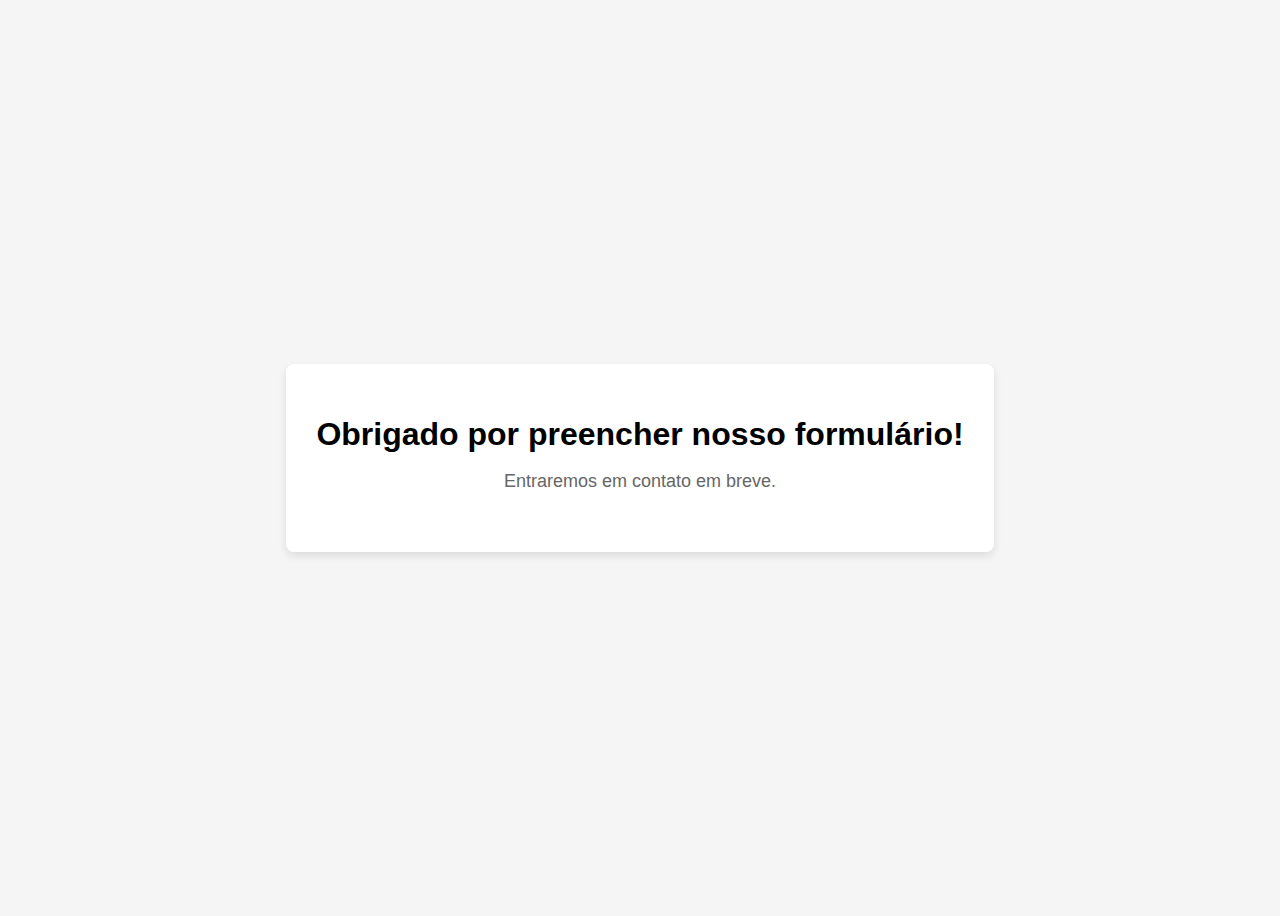
<file: agradecimento.html>
<!DOCTYPE html>
<html lang="pt-br">

<head>
  <meta charset="UTF-8">
  <title>Obrigado!!</title>
  <link rel="icon" href="images/favicon.svg" type="image/svg+xml">

  <link rel="stylesheet" href="css/agradecimento.css">
  <!-- Google tag (gtag.js) -->
  <script async src="https://www.googletagmanager.com/gtag/js?id=AW-601550733"></script>
  <script>
    window.dataLayer = window.dataLayer || [];
    function gtag() { dataLayer.push(arguments); }
    gtag('js', new Date());

    gtag('config', 'AW-601550733');
  </script>
</head>

<body>
  <div class="container">
    <div class="card">
      <div class="message">
        <h1>Obrigado por preencher nosso formulário!</h1>
        <p>Entraremos em contato em breve.</p>
      </div>
      <div class="fireworks"></div>
    </div>
  </div>
</body>

</html>
</file>
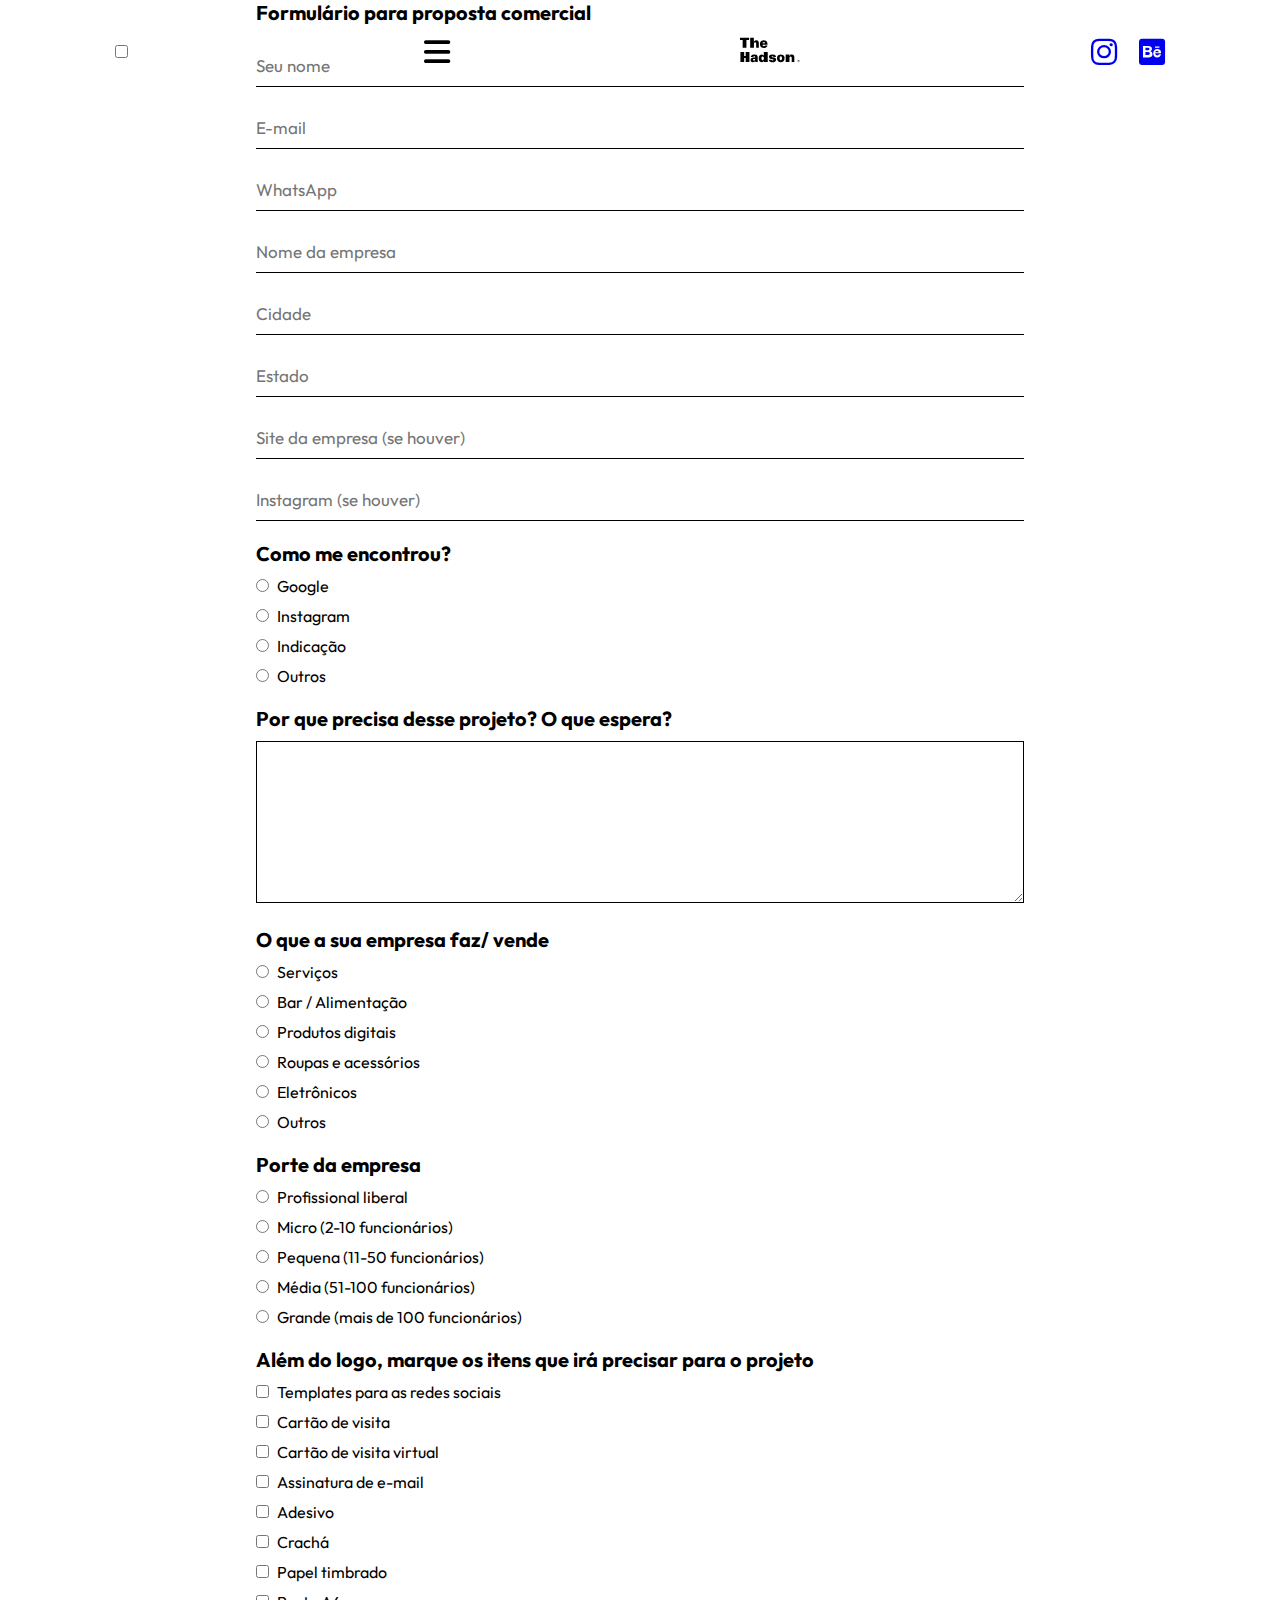
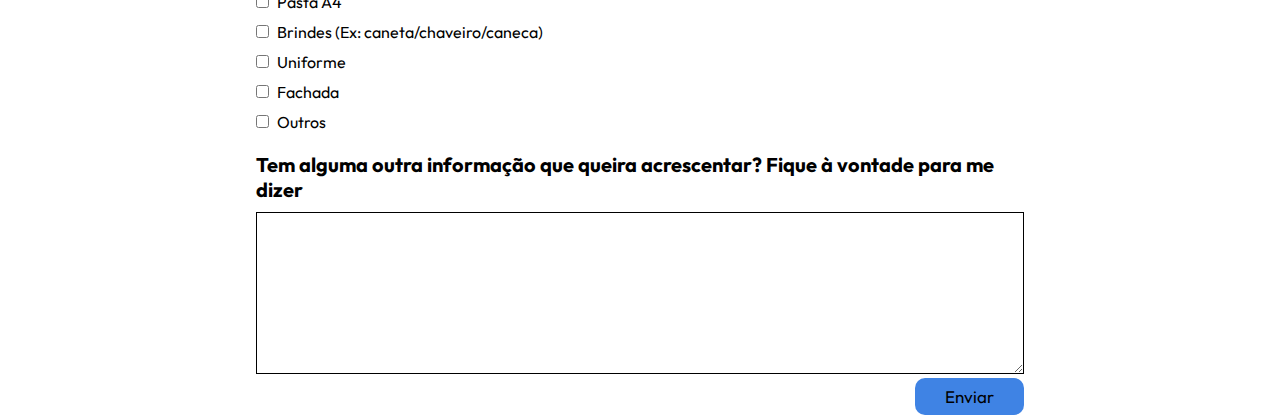
<file: formulario.html>
<!DOCTYPE html>
<html lang="pt-br">

<head>
    <meta charset="UTF-8">
    <meta name="viewport" content="width=device-width, initial-scale=1.0">
    <title>Formulário para proposta comercial</title>
    <link rel="icon" href="images/favicon.svg" type="image/svg+xml">

    <!-- font awesome cdn link  -->
    <link rel="stylesheet" href="https://cdnjs.cloudflare.com/ajax/libs/font-awesome/5.15.3/css/all.min.css">
    <link href="css/icons/all.min.css" rel="stylesheet">
    <link rel="stylesheet" href="css/formulario.css">
</head>

<body class="formulario">
    <header>
        <input type="checkbox" id="menu-bar">
        <i class="fa-solid fa-bars">
        </i>
        <a id="orcamento-nav-bar" href="index.html">
            <svg xmlns="http://www.w3.org/2000/svg" viewBox="0 0 496.31 202.09" style="width: 60px; height: 60px">
                <g id="Camada_2">
                    <g id="Camada_1-2">
                        <path class="cls-1" d="M0,17.67V0H75.16V17.67H53.21V83.18H22V17.67Z" />
                        <path class="cls-1"
                            d="M115.18,48V83.18H84.11V0h30.3V32.53h.65a19.12,19.12,0,0,1,4.08-6.76,17.53,17.53,0,0,1,6.4-4.31A22.47,22.47,0,0,1,133.9,20a21.69,21.69,0,0,1,11.44,3A20,20,0,0,1,153,31.25a26.46,26.46,0,0,1,2.68,12.12V83.18H133.9V47.88a13.3,13.3,0,0,0-1-5.5,7.48,7.48,0,0,0-3.15-3.51,10.88,10.88,0,0,0-10,0,8.29,8.29,0,0,0-3.33,3.57A12,12,0,0,0,115.18,48Z" />
                        <path class="cls-1"
                            d="M227.15,57.07V52a36.15,36.15,0,0,0-3.82-17.13,26.31,26.31,0,0,0-10.75-11A33,33,0,0,0,196.38,20a33.53,33.53,0,0,0-16.62,4,27.38,27.38,0,0,0-11,11.32,35.39,35.39,0,0,0-3.87,16.86,36.64,36.64,0,0,0,3.82,17.26,26,26,0,0,0,11.06,11.09,36,36,0,0,0,17.09,3.82,40.5,40.5,0,0,0,14.85-2.55,25.45,25.45,0,0,0,10.39-7.29,23.43,23.43,0,0,0,5-11.12H207.2a7.35,7.35,0,0,1-2.1,3,9.52,9.52,0,0,1-3.4,1.93,13.75,13.75,0,0,1-4.36.67,11.92,11.92,0,0,1-5.9-1.4,9.48,9.48,0,0,1-3.81-3.9,12,12,0,0,1-1.33-5.73v-.86ZM187.73,40a9.45,9.45,0,0,1,3.82-3.45,11.2,11.2,0,0,1,5.27-1.25A10.94,10.94,0,0,1,202,36.58,9.73,9.73,0,0,1,205.72,40a9.34,9.34,0,0,1,1.41,5H186.3A9.52,9.52,0,0,1,187.73,40Z" />
                        <path class="cls-1" d="M3.55,201V117.32h31v33.19H47.11V117.32H78V201H47.11V168.22H34.59V201Z" />
                        <path class="cls-1"
                            d="M143,147.59a22.67,22.67,0,0,0-10-7.3,39.37,39.37,0,0,0-15-2.62A37.2,37.2,0,0,0,103,140.45,22.67,22.67,0,0,0,93.39,148a20.6,20.6,0,0,0-3.69,10.55h20a6.53,6.53,0,0,1,1.35-3.25,6.41,6.41,0,0,1,2.72-2,11.26,11.26,0,0,1,3.92-.65,9.66,9.66,0,0,1,3.72.65A5.25,5.25,0,0,1,124,155.2a5,5,0,0,1,.89,3l0,5h-.07c-.47,0-1,0-1.67.05-1.89.08-4.1.19-6.67.29s-4.6.21-6.15.29c-7,.44-12.55,2.23-16.73,5.4s-6.31,7.94-6.31,14.43a18.64,18.64,0,0,0,2.6,10.16,15.78,15.78,0,0,0,7.14,6.1,26.08,26.08,0,0,0,10.65,2,25.54,25.54,0,0,0,7.58-1,17.94,17.94,0,0,0,6-3.19,18.86,18.86,0,0,0,4.47-5.54h.49v8.76h20.31V158.21A17.24,17.24,0,0,0,143,147.59Zm-19.47,36.07a9.2,9.2,0,0,1-3.77,3.24,11.82,11.82,0,0,1-5.14,1.12,9.49,9.49,0,0,1-3.58-.63,5.1,5.1,0,0,1-2.42-1.92,5.32,5.32,0,0,1-.85-3.06,5.9,5.9,0,0,1,1.74-4.34,7.23,7.23,0,0,1,4.59-2.07c1-.11,2.34-.21,4-.32s3.22-.2,4.67-.28l1.9-.08h.28l0,3.4A8.87,8.87,0,0,1,123.54,183.66Z" />
                        <path class="cls-1"
                            d="M179.42,202a22.64,22.64,0,0,1-12.49-3.59,24.45,24.45,0,0,1-8.87-10.85q-3.3-7.25-3.29-17.61c0-7.11,1.13-13.09,3.41-17.9a24.26,24.26,0,0,1,8.95-10.67A22.69,22.69,0,0,1,179.26,138a19.63,19.63,0,0,1,7.61,1.4,17.88,17.88,0,0,1,5.73,3.76,18.49,18.49,0,0,1,3.76,5.36,4.8,4.8,0,0,1,.26.57c.07.19.14.38.22.57h.37V117.32h32.14v83.85h-32V191h-.53l-.16.41c-.05.14-.11.26-.16.37a17.22,17.22,0,0,1-9.59,8.95A20.41,20.41,0,0,1,179.42,202Zm7.88-16.77a8.75,8.75,0,0,0,5.56-1.85,11.3,11.3,0,0,0,3.58-5.3,24.49,24.49,0,0,0,1.22-8.13,24.8,24.8,0,0,0-1.22-8.18,11.13,11.13,0,0,0-3.56-5.28,8.85,8.85,0,0,0-5.58-1.81,8.62,8.62,0,0,0-5.52,1.83,11.1,11.1,0,0,0-3.5,5.26A25.46,25.46,0,0,0,177.1,170a25.07,25.07,0,0,0,1.2,8.21,11,11,0,0,0,3.52,5.26A8.67,8.67,0,0,0,187.3,185.25Z" />
                        <path class="cls-1"
                            d="M277.52,158.64a6.15,6.15,0,0,0-2.72-4.58,10.12,10.12,0,0,0-6-1.72,12.71,12.71,0,0,0-3.74.53,6.16,6.16,0,0,0-2.65,1.5,3,3,0,0,0-.92,2.31,3.31,3.31,0,0,0,1.36,2.81,11.31,11.31,0,0,0,4.9,1.82l12.51,2.28q9.49,1.78,14.15,5.91a14.09,14.09,0,0,1,4.69,11,18.19,18.19,0,0,1-3.86,11.39,24.28,24.28,0,0,1-10.56,7.55,41.51,41.51,0,0,1-15.31,2.66,44.49,44.49,0,0,1-16-2.6,24.15,24.15,0,0,1-10.52-7.33A20.85,20.85,0,0,1,238.45,181h21.61a6.41,6.41,0,0,0,3,4.71,11.87,11.87,0,0,0,6.52,1.63,13,13,0,0,0,3.88-.53,6.32,6.32,0,0,0,2.66-1.5,3.33,3.33,0,0,0,1-2.32,3.49,3.49,0,0,0-1.79-3,16.69,16.69,0,0,0-5.52-1.85l-11-1.95q-9.42-1.66-14.19-6.29a15.69,15.69,0,0,1-4.69-12,17.35,17.35,0,0,1,3.41-10.9,21.11,21.11,0,0,1,9.84-6.93,44.26,44.26,0,0,1,15.18-2.35,42.35,42.35,0,0,1,15.29,2.5,22.18,22.18,0,0,1,10,7.19,19.35,19.35,0,0,1,3.83,11.19Z" />
                        <path class="cls-1"
                            d="M337.54,201.81a34.72,34.72,0,0,1-17.16-4,27.12,27.12,0,0,1-11.09-11.29,38.91,38.91,0,0,1,0-33.71,27.15,27.15,0,0,1,11.09-11.28,38.59,38.59,0,0,1,34.34,0,27.08,27.08,0,0,1,11.11,11.28,39,39,0,0,1,0,33.71,27,27,0,0,1-11.11,11.29A34.85,34.85,0,0,1,337.54,201.81Zm.16-16.13a7.52,7.52,0,0,0,5.2-2,12.65,12.65,0,0,0,3.39-5.62,31.34,31.34,0,0,0,0-17.18,12.69,12.69,0,0,0-3.39-5.63,7.52,7.52,0,0,0-5.2-2,8.08,8.08,0,0,0-5.42,2,12.16,12.16,0,0,0-3.49,5.61,31.49,31.49,0,0,0,0,17.22,12.13,12.13,0,0,0,3.49,5.6A8.08,8.08,0,0,0,337.7,185.68Z" />
                        <path class="cls-1"
                            d="M409,165.74V201H377.9V138.57h30v11.74h.65a18.08,18.08,0,0,1,4.15-6.68,18.67,18.67,0,0,1,6.6-4.35,22.59,22.59,0,0,1,8.38-1.52,21.74,21.74,0,0,1,11.43,3,20,20,0,0,1,7.62,8.31,26.49,26.49,0,0,1,2.68,12.1V201H427.75V165.66a12.52,12.52,0,0,0-1.1-5.5,7.91,7.91,0,0,0-3.16-3.52,10.83,10.83,0,0,0-9.95,0,8.46,8.46,0,0,0-3.31,3.58A12,12,0,0,0,409,165.74Z" />
                        <path class="cls-1"
                            d="M484.71,178.67a11.61,11.61,0,1,0,11.6,11.61A11.59,11.59,0,0,0,484.71,178.67Zm0,21.42a9.82,9.82,0,1,1,9.84-9.81A9.81,9.81,0,0,1,484.71,200.09Z" />
                        <path class="cls-1"
                            d="M486.55,191.42a3.23,3.23,0,0,0,.47-.21,3.4,3.4,0,0,0,1.5-1.4,4.18,4.18,0,0,0,.5-2.1,4.33,4.33,0,0,0-.5-2.13,3.3,3.3,0,0,0-1.5-1.43,5.57,5.57,0,0,0-2.52-.52H480v13.24h1.63v-5.14h3.2l2.77,5.14h1.93Zm-2.1-1.2h-2.81v-5.14h2.81a3.93,3.93,0,0,1,1.68.32,2.12,2.12,0,0,1,1,.9,3.34,3.34,0,0,1,.28,1.41,3,3,0,0,1-.28,1.37,2.06,2.06,0,0,1-1,.86A3.88,3.88,0,0,1,484.45,190.22Z" />
                    </g>
                </g>
            </svg>
        </a>
        <nav class="navbar">
            <a id="instagram-link" href="https://www.instagram.com/thehadson?igsh=NW0zcXd0MjhlbTcz" target="_blank">
                <i class="fa-brands fa-instagram"></i>
            </a>
            <a id="behance-link" href="https://www.behance.net/hsp">
                <i class="fa-brands fa-square-behance"></i>
            </a>
        </nav>
    </header>

    <main>
        <div class="container">
            <h1>Formulário para proposta comercial</h1>
            <form id="contact-form">
                <div class="form-group">
                    <div class="inputs-form">
                        <div class="inputBox">
                            <label>
                                <input type="text" id="nome" placeholder="Seu nome" name="nome" required>
                            </label>
                        </div>

                        <div class="inputBox">
                            <label>
                                <input type="email" id="email" placeholder="E-mail" name="email" required>
                            </label>
                        </div>

                        <div class="inputBox">
                            <label>
                                <input type="text" id="whatsapp" placeholder="WhatsApp" name="whatsapp" required>
                            </label>
                        </div>

                        <div class="inputBox">
                            <label>
                                <input type="text" id="empresa" placeholder="Nome da empresa" name="empresa" required>
                            </label>
                        </div>

                        <div class="inputBox">
                            <label>
                                <input type="text" id="cidade" placeholder="Cidade" name="cidade" required>
                            </label>
                        </div>

                        <div class="inputBox">
                            <label>
                                <input type="text" id="estado" placeholder="Estado" name="estado" required>
                            </label>
                        </div>

                        <div class="inputBox">
                            <label>
                                <input type="text" id="site" placeholder="Site da empresa (se houver)" name="site">
                            </label>
                        </div>

                        <div class="inputBox">
                            <label>
                                <input type="text" id="instagram" placeholder="Instagram (se houver)" name="instagram">
                            </label>
                        </div>
                    </div>

                    <h2>Como me encontrou?</h2>
                    <div class="radio-group">
                        <label for="rg-google">
                            <input type="radio" id="rg-google" name="encontrou" value="google">
                            Google
                        </label>
                        <label for="rg-instagram">
                            <input type="radio" id="rg-instagram" name="encontrou" value="instagram">
                            Instagram
                        </label>
                        <label for="rg-indicacao">
                            <input type="radio" id="rg-indicacao" name="encontrou" value="indicacao">
                            Indicação
                        </label>
                        <label for="rg-outros">
                            <input type="radio" id="rg-outros" name="encontrou" value="outros">
                            Outros
                        </label>
                    </div>

                    <h2 style="margin-bottom: 10px">Por que precisa desse projeto? O que espera?</h2>
                    <label for="projeto">
                        <textarea id="projeto" name="projeto" rows="10" required style="width: 100%">
                    </textarea>
                    </label>
                    <div id="projeto-error" class="error-message">
                    </div>


                    <h2 for="categoria">O que a sua empresa faz/ vende</h2>
                    <div class="radio-group">
                        <label>
                            <input type="radio" name="categoria" value="servicos">
                            Serviços
                        </label>
                        <label>
                            <input type="radio" name="categoria" value="barAlimentacao">
                            Bar / Alimentação</label>
                        <label>
                            <input type="radio" name="categoria" value="produtosDigitais">
                            Produtos digitais</label>
                        <label>
                            <input type="radio" name="categoria" value="roupasAcessorios">
                            Roupas e acessórios</label>
                        <label>
                            <input type="radio" name="categoria" value="eletronicos">
                            Eletrônicos
                        </label>
                        <label>
                            <input type="radio" name="categoria" value="outros">
                            Outros
                        </label>

                    </div>
                    <div id="categoria-error" class="error-message"></div>

                    <h2 for="empresa">Porte da empresa</h2>
                    <div class="radio-group">
                        <label>
                            <input type="radio" name="porte" value="profissional-liberal">
                            Profissional liberal
                        </label>
                        <label>
                            <input type="radio" name="porte" value="micro">
                            Micro (2-10 funcionários)
                        </label>
                        <label>
                            <input type="radio" name="porte" value="pequena">
                            Pequena (11-50 funcionários)
                        </label>
                        <label>
                            <input type="radio" name="porte" value="media">
                            Média (51-100 funcionários)
                        </label>
                        <label>
                            <input type="radio" name="porte" value="grande">
                            Grande (mais de 100 funcionários)
                        </label>
                    </div>
                    <div id="empresa-error" class="error-message">
                    </div>

                    <h2 for="itens">Além do logo, marque os itens que irá precisar para o projeto</h2>
                    <div class="radio-group">
                        <label>
                            <input type="checkbox" name="itens[]" value="templates-redes-sociais">
                            Templates para as redes sociais
                        </label>
                        <label>
                            <input type="checkbox" name="itens[]" value="cartao-visita">
                            Cartão de visita
                        </label>
                        <label>
                            <input type="checkbox" name="itens[]" value="cartao-visita-virtual">
                            Cartão de visita virtual
                        </label>
                        <label>
                            <input type="checkbox" name="itens[]" value="assinatura-email">
                            Assinatura de e-mail
                        </label>
                        <label>
                            <input type="checkbox" name="itens[]" value="adesivo">
                            Adesivo
                        </label>
                        <label>
                            <input type="checkbox" name="itens[]" value="cracha">
                            Crachá
                        </label>
                        <label>
                            <input type="checkbox" name="itens[]" value="papel-timbrado">
                            Papel timbrado
                        </label>
                        <label>
                            <input type="checkbox" name="itens[]" value="pasta-a4">
                            Pasta A4
                        </label>
                        <label>
                            <input type="checkbox" name="itens[]" value="brindes">
                            Brindes (Ex: caneta/chaveiro/caneca)
                        </label>
                        <label>
                            <input type="checkbox" name="itens[]" value="uniforme">
                            Uniforme
                        </label>
                        <label>
                            <input type="checkbox" name="itens[]" value="fachada">
                            Fachada
                        </label>
                        <label>
                            <input type="checkbox" name="itens[]" value="outros">
                            Outros
                        </label>
                    </div>
                    <div id="itens-error" class="error-message"></div>

                    <h2 style="margin-bottom: 10px">Tem alguma outra informação que queira acrescentar? Fique à vontade
                        para
                        me
                        dizer</h2>
                    <label>
                        <textarea id="informacoes-adicionais" placeholder="" name="informacoes-adicionais" rows="10"></textarea>
                    </label>
                </div>

                <div style="text-align:right;">
                    <button id="submit-button" type="submit">Enviar</button>
                </div>
            </form>


        </div>
    </main>

    <script src="js/formulario.controller.js"></script>
</body>

</html>
</file>
<file: css/agradecimento.css>
body {
    background-color: #f5f5f5;
    font-family: Arial, sans-serif;
}

.container {
    display: flex;
    justify-content: center;
    align-items: center;
    height: 100vh;
}

.card {
    background-color: #fff;
    border-radius: 8px;
    box-shadow: 0 4px 8px rgba(0, 0, 0, 0.1);
    padding: 30px;
    position: relative;
}

.message {
    text-align: center;
    margin-bottom: 30px;
}

.message h1 {
    font-size: 32px;
    margin-bottom: 10px;
}

.message p {
    font-size: 18px;
    color: #666;
}

.fireworks {
    background-image: url('https://static.vecteezy.com/system/resources/previews/015/339/664/original/fireworks-new-year-element-png.png');
    background-size: contain;
    background-position: center;
    background-repeat: no-repeat;
    height: 300px;
    width: 300px;
    position: absolute;
    top: -300px;
    left: 50%;
    transform: translateX(-50%);
    animation: explode 2s forwards;
}

@keyframes explode {
    from { transform: translateX(-50%) scale(0); opacity: 0; }
    to { transform: translateX(-50%) scale(1); opacity: 1; }
}
</file>
<file: css/formulario.css>
@import url('https://fonts.googleapis.com/css2?family=Poppins:wght@100;200;300;400&display=swap');

:root {
    --white: #E5E5E5;
    --blue: #1E2D4A;
    --blueLight: #3f83e4;
    --gradient: linear-gradient(90deg, var(--white), var(--blue));
}

@font-face {
    font-family: 'Outfit';
    src: url('fonts/Outfit-font.ttf');
}

* {
    font-family: 'Outfit', Outfit;
    margin: 0;
    padding: 0;
    box-sizing: border-box;
    text-decoration: none;
    outline: none;
    border: none;
}

html {
    font-size: 62.5%;
    overflow-x: hidden;
}

/* -=-=-=-=-=-=-=-=-=--=-=-=-=-=-=-=-=-=-=-=--=-= HEADER -=-=-=-=-=-=-=-=-=--=-=-=-=-=-=-=-=-=-=-=--=-= */

header {
    position: fixed;
    top: 0;
    left: 0;
    width: 100%;
    padding: 2rem 9%;
    display: flex;
    align-items: center;
    justify-content: space-between;
    z-index: 1000;
}

.container {
    margin: 0 20% 0 20%;
}

.color-black {
    color: black;
}

.font-nav {
    font-size: 2.5rem;
}

/* -=-=-=-=-=-=-=-=-=--=-=-=-=-=-=-=-=-=-=-=--=-= ICONES -=-=-=-=-=-=-=-=-=--=-=-=-=-=-=-=-=-=-=-=--=-= */

.fa-instagram {
    font-size: 3rem;
}

.fa-square-behance {
    font-size: 3rem;
    margin-left: 20px;
}

.fa-bars {
    font-size: 3rem;
}

/* -=-=-=-=-=-=-=-=-=--=-=-=-=-=-=-=-=-=-=-=--=-= LABEL -=-=-=-=-=-=-=-=-=--=-=-=-=-=-=-=-=-=-=-=--=-= */

label {
    display: block;
    margin-top: 10px;
}

/* -=-=-=-=-=-=-=-=-=--=-=-=-=-=-=-=-=-=-=-=--=-= INPUTS -=-=-=-=-=-=-=-=-=--=-=-=-=-=-=-=-=-=-=-=--=-= */

input[type="radio"], input[type="checkbox"] {
    margin-right: 5px;
}

input[type="submit"] {
    background-color: #000;
    color: #fff;
    padding: 10px 20px;
    border: none;
    border-radius: 5px;
    cursor: pointer;
    float: right;
}

input[type="submit"]:hover {
    background-color: #333;
}
div .form-group, h2{
    font-size: 2rem;
    margin-top: 20px;
}

.inputs-form div {
    border-bottom: 1px solid white;
}

.inputs-form .heading {
    text-align: left;
    padding: 0;
    padding-bottom: 2rem;
}

.inputs-form  .inputBox {
    position: relative;
    margin-top: 2rem;
}

.inputs-form  .inputBox input, .inputs-form  .inputBox textarea {
    width: 100%;
    margin: 1rem 0 1rem 0;
    font-size: 1.7rem;
    text-transform: none;
}

.inputs-form div {
    border-bottom: 1px solid black;
}

textarea {
    border: 1px solid #000;
    width: 100%;
}

/* -=-=-=-=-=-=-=-=-=--=-=-=-=-=-=-=-=-=-=-=--=-= CONTACT -=-=-=-=-=-=-=-=-=--=-=-=-=-=-=-=-=-=-=-=--=-= */

div .form-group {
    font-size: 1.6rem;
    font-weight: normal;
}

*::selection {
    background: var(--white);
}

/* -=-=-=-=-=-=-=-=-=--=-=-=-=-=-=-=-=-=-=-=--=-= MEDIA & KEYFRAMES -=-=-=-=-=-=-=-=-=--=-=-=-=-=-=-=-=-=-=-=--=-= */

@keyframes float {
    0%, 100% {
        transform: translateY(0rem);
    }
    50% {
        transform: translateY(-3.5rem);
    }
}

@media (max-width: 1200px) {

    html {
        font-size: 55%;
    }

    .container {
        margin: 0 9% 0 9%;
    }


}

@media (max-width: 768px) {

    header input:checked ~ label::before {
        content: '\f00d';
    }
}

@media (max-width: 450px) {

    html {
        font-size: 50%;
    }
}

/* -=-=-=-=-=-=-=-=-=--=-=-=-=-=-=-=-=-=-=-=--=-= BUTONS -=-=-=-=-=-=-=-=-=--=-=-=-=-=-=-=-=-=-=-=--=-= */

button {
    background: var(--blueLight);
    padding: .8rem 3rem;
    border-radius: 1rem;
    font-size: 1.7rem;
    cursor: pointer;
    align-content: center;
}

#button-blue {
    margin-top: 15px;
    display: flex;
    justify-content: center;
}

.button:hover {
    transform: scale(1.1);
}
</file>
